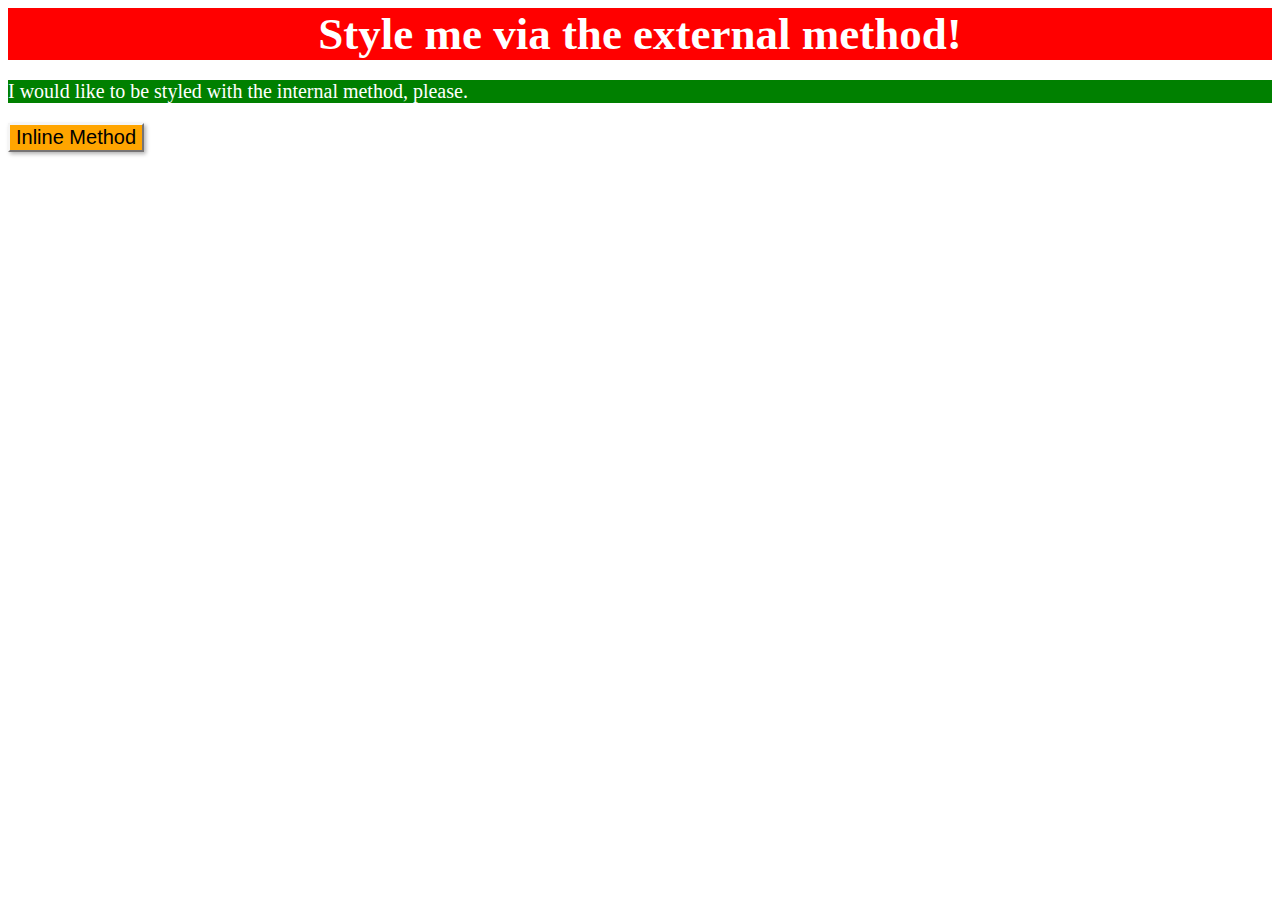
<file: foundations/01-css-methods/index.html>
<!DOCTYPE html>
<html lang="en">
  <head>
    <meta charset="UTF-8">
    <meta http-equiv="X-UA-Compatible" content="IE=edge">
    <meta name="viewport" content="width=device-width, initial-scale=1.0">
    <title>Methods for Adding CSS</title>
    <link rel="stylesheet" href="./test.css">
    <style>
      p {
        background-color: green;
        color: white;
        font-size: 20px;
      }
    </style>
  </head>
  <body>
    <div class="test">Style me via the external method!</div>
    <p>I would like to be styled with the internal method, please.</p>
    <button style="background-color: orange; font-size: 20px; box-shadow: 2px 2px 4px rgba(0, 0, 0, 0.3); border-color: whitesmoke rgb(203, 199, 199) rgb(203, 199, 199) whitesmoke;">Inline Method</button>
  </body>
</html>
</file>
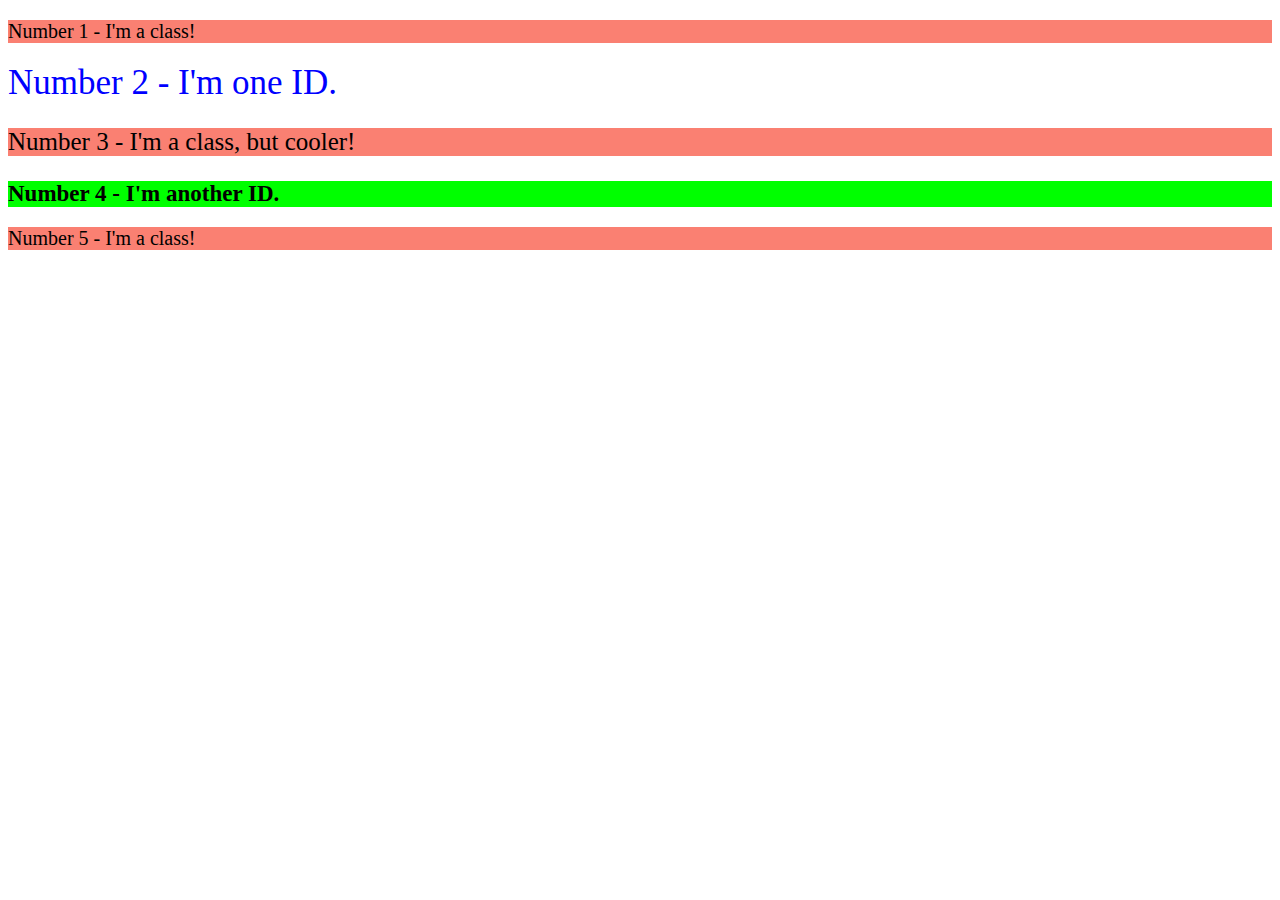
<file: foundations/02-class-id-selectors/index.html>
<!DOCTYPE html>
<html lang="en">
  <head>
    <meta charset="UTF-8">
    <meta http-equiv="X-UA-Compatible" content="IE=edge">
    <meta name="viewport" content="width=device-width, initial-scale=1.0">
    <title>Class and ID Selectors</title>
    <link rel="stylesheet" href="style.css">
  </head>
  <body>
    <p class="number">Number 1 - I'm a class!</p>
    <div id="first">Number 2 - I'm one ID.</div>
    <p class="number three">Number 3 - I'm a class, but cooler!</p>
    <div id="second">Number 4 - I'm another ID.</div>
    <p class="number">Number 5 - I'm a class!</p>
  </body>
</html>
</file>
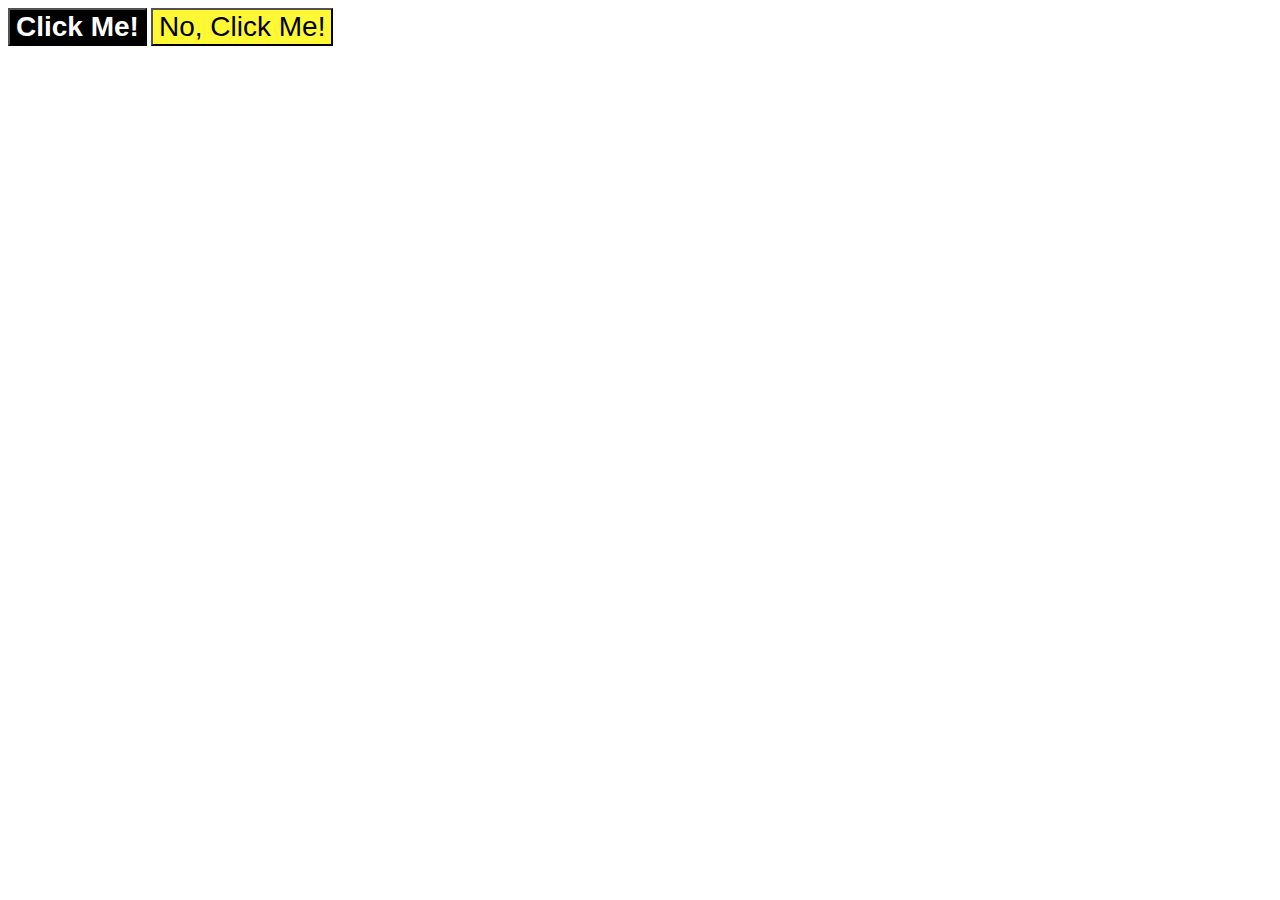
<file: foundations/03-grouping-selectors/index.html>
<!DOCTYPE html>
<html lang="en">
  <head>
    <meta charset="UTF-8">
    <meta http-equiv="X-UA-Compatible" content="IE=edge">
    <meta name="viewport" content="width=device-width, initial-scale=1.0">
    <title>Grouping Selectors</title>
    <link rel="stylesheet" href="style.css">
  </head>
  <body>
    <button class="black test">Click Me!</button>
    <button class="yellow test">No, Click Me!</button>
  </body>
</html>
</file>
<file: foundations/01-css-methods/test.css>
.test {
    background-color: red;
    color: white;
    font-weight: bold;
    text-align: center;
    font-size: 45px;
}
</file>
<file: foundations/02-class-id-selectors/style.css>
.number {
    background-color: salmon;
    font-size: 20px;
}

.number.three {
    font-size: 25px;
}

#first {
    color: blue;
    font-size: 35px;
}

#second {
    background-color: lime;
    font-weight: bold;
    font-size: 23px;
}
</file>
<file: foundations/03-grouping-selectors/style.css>
.test {
    font-family: "Helvetica", "Times New Roman", sans-serif;
    font-size: 28px;
}

.black {
    background-color: rgb(0, 0, 0);
    color: #FFFFFF;
    font-weight: bold;
}

.yellow {
    background-color: #FFF935;
}
</file>
